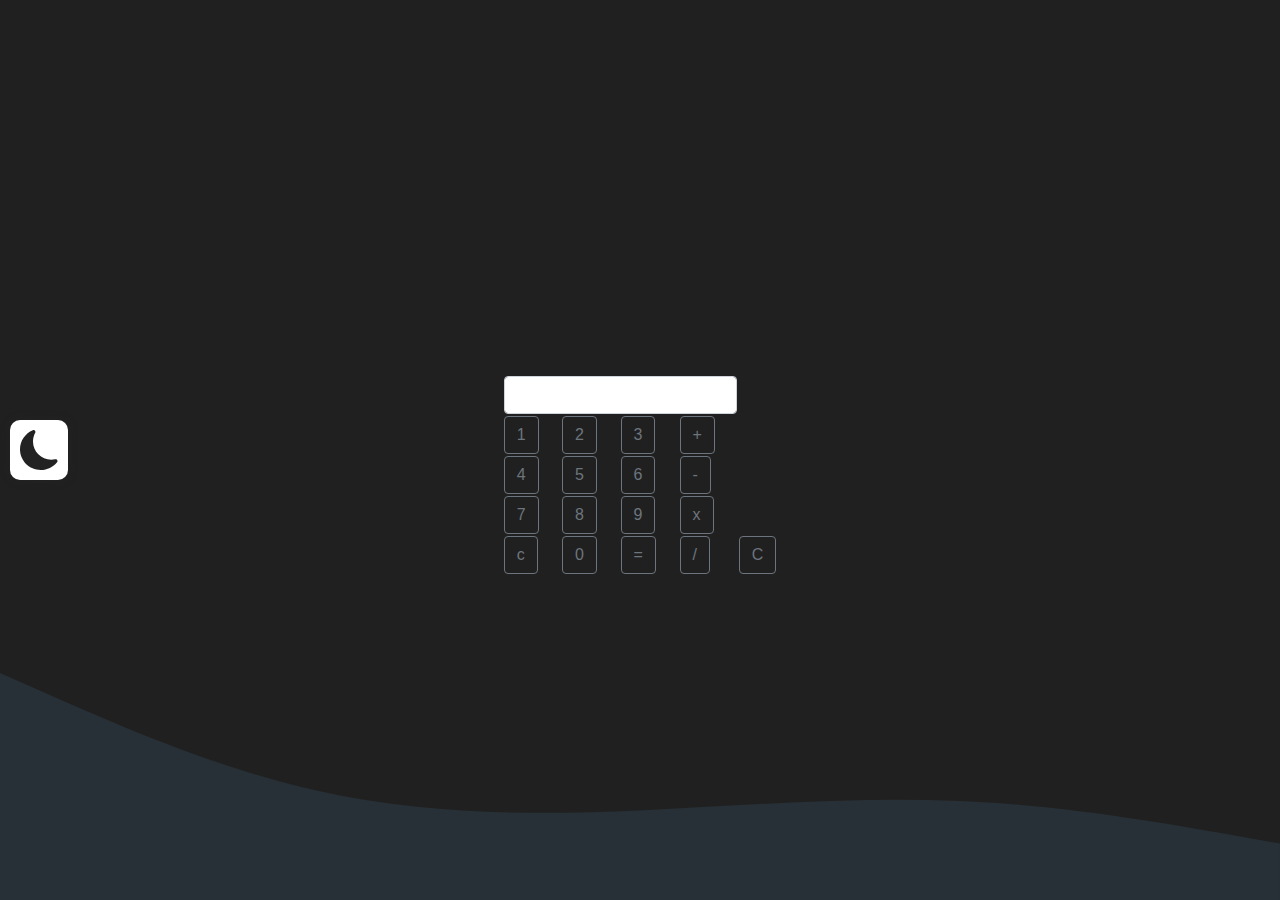
<file: index.html>
<!DOCTYPE html>
<html lang="en">
<head>
    <meta charset="utf-8">
    <!--<meta http-equiv="Cache-Control" content="no-cache">-->
    <title>Calculator</title>
    <link rel="icon" href="./picture/JS.ico">

    <link title="theme" href="#" rel="stylesheet" type="text/css">
    <link href="./css/stylesheets.css" rel="stylesheet" type="text/css">

    <link rel="stylesheet" href="https://maxcdn.bootstrapcdn.com/bootstrap/4.0.0/css/bootstrap.min.css" integrity="sha384-Gn5384xqQ1aoWXA+058RXPxPg6fy4IWvTNh0E263XmFcJlSAwiGgFAW/dAiS6JXm" crossorigin="anonymous">
    <script src="https://maxcdn.bootstrapcdn.com/bootstrap/4.0.0/js/bootstrap.min.js" integrity="sha384-JZR6Spejh4U02d8jOt6vLEHfe/JQGiRRSQQxSfFWpi1MquVdAyjUar5+76PVCmYl" crossorigin="anonymous"></script>

</head>

<body>
    <div class="container ">
        <div class="row h-100 justify-content-center align-items-center">
            <div class="theme">
                <svg class="changeTheme" data-theme="light" width="40" height="40" viewBox="0 0 40 40" fill="none" xmlns="http://www.w3.org/2000/svg" style="display: none;"> <path d="M20 30C22.6522 30 25.1957 28.9464 27.0711 27.0711C28.9464 25.1957 30 22.6522 30 20C30 17.3478 28.9464 14.8043 27.0711 12.9289C25.1957 11.0536 22.6522 10 20 10C17.3478 10 14.8043 11.0536 12.9289 12.9289C11.0536 14.8043 10 17.3478 10 20C10 22.6522 11.0536 25.1957 12.9289 27.0711C14.8043 28.9464 17.3478 30 20 30V30ZM20 0C20.3315 0 20.6495 0.131696 20.8839 0.366117C21.1183 0.600537 21.25 0.918479 21.25 1.25V6.25C21.25 6.58152 21.1183 6.89946 20.8839 7.13388C20.6495 7.3683 20.3315 7.5 20 7.5C19.6685 7.5 19.3505 7.3683 19.1161 7.13388C18.8817 6.89946 18.75 6.58152 18.75 6.25V1.25C18.75 0.918479 18.8817 0.600537 19.1161 0.366117C19.3505 0.131696 19.6685 0 20 0V0ZM20 32.5C20.3315 32.5 20.6495 32.6317 20.8839 32.8661C21.1183 33.1005 21.25 33.4185 21.25 33.75V38.75C21.25 39.0815 21.1183 39.3995 20.8839 39.6339C20.6495 39.8683 20.3315 40 20 40C19.6685 40 19.3505 39.8683 19.1161 39.6339C18.8817 39.3995 18.75 39.0815 18.75 38.75V33.75C18.75 33.4185 18.8817 33.1005 19.1161 32.8661C19.3505 32.6317 19.6685 32.5 20 32.5V32.5ZM40 20C40 20.3315 39.8683 20.6495 39.6339 20.8839C39.3995 21.1183 39.0815 21.25 38.75 21.25H33.75C33.4185 21.25 33.1005 21.1183 32.8661 20.8839C32.6317 20.6495 32.5 20.3315 32.5 20C32.5 19.6685 32.6317 19.3505 32.8661 19.1161C33.1005 18.8817 33.4185 18.75 33.75 18.75H38.75C39.0815 18.75 39.3995 18.8817 39.6339 19.1161C39.8683 19.3505 40 19.6685 40 20ZM7.5 20C7.5 20.3315 7.3683 20.6495 7.13388 20.8839C6.89946 21.1183 6.58152 21.25 6.25 21.25H1.25C0.918479 21.25 0.600537 21.1183 0.366117 20.8839C0.131696 20.6495 0 20.3315 0 20C0 19.6685 0.131696 19.3505 0.366117 19.1161C0.600537 18.8817 0.918479 18.75 1.25 18.75H6.25C6.58152 18.75 6.89946 18.8817 7.13388 19.1161C7.3683 19.3505 7.5 19.6685 7.5 20ZM34.1425 5.8575C34.3768 6.09191 34.5085 6.40979 34.5085 6.74125C34.5085 7.07271 34.3768 7.39059 34.1425 7.625L30.6075 11.1625C30.4913 11.2786 30.3533 11.3706 30.2016 11.4333C30.0498 11.4961 29.8871 11.5283 29.7229 11.5282C29.3912 11.528 29.0731 11.396 28.8387 11.1612C28.7227 11.045 28.6307 10.9071 28.5679 10.7553C28.5052 10.6035 28.4729 10.4409 28.4731 10.2766C28.4733 9.94491 28.6053 9.62689 28.84 9.3925L32.375 5.8575C32.6094 5.62316 32.9273 5.49152 33.2588 5.49152C33.5902 5.49152 33.9081 5.62316 34.1425 5.8575V5.8575ZM11.16 28.84C11.3943 29.0744 11.526 29.3923 11.526 29.7237C11.526 30.0552 11.3943 30.3731 11.16 30.6075L7.625 34.1425C7.38925 34.3702 7.07349 34.4962 6.74575 34.4933C6.418 34.4905 6.10449 34.359 5.87273 34.1273C5.64097 33.8955 5.50951 33.582 5.50666 33.2543C5.50381 32.9265 5.6298 32.6108 5.8575 32.375L9.3925 28.84C9.62691 28.6057 9.94479 28.474 10.2762 28.474C10.6077 28.474 10.9256 28.6057 11.16 28.84V28.84ZM34.1425 34.1425C33.9081 34.3768 33.5902 34.5085 33.2588 34.5085C32.9273 34.5085 32.6094 34.3768 32.375 34.1425L28.84 30.6075C28.6123 30.3717 28.4863 30.056 28.4892 29.7282C28.492 29.4005 28.6235 29.087 28.8552 28.8552C29.087 28.6235 29.4005 28.492 29.7282 28.4892C30.056 28.4863 30.3717 28.6123 30.6075 28.84L34.1425 32.375C34.3768 32.6094 34.5085 32.9273 34.5085 33.2588C34.5085 33.5902 34.3768 33.9081 34.1425 34.1425ZM11.16 11.1625C10.9256 11.3968 10.6077 11.5285 10.2762 11.5285C9.94479 11.5285 9.62691 11.3968 9.3925 11.1625L5.8575 7.625C5.73811 7.50969 5.64288 7.37176 5.57737 7.21926C5.51186 7.06675 5.47738 6.90273 5.47594 6.73675C5.47449 6.57078 5.50612 6.40618 5.56897 6.25256C5.63182 6.09894 5.72464 5.95937 5.84201 5.84201C5.95937 5.72464 6.09894 5.63182 6.25256 5.56897C6.40618 5.50612 6.57078 5.47449 6.73675 5.47594C6.90273 5.47738 7.06675 5.51186 7.21926 5.57737C7.37176 5.64288 7.50969 5.73811 7.625 5.8575L11.16 9.3925C11.2764 9.50861 11.3688 9.64655 11.4318 9.79842C11.4948 9.95028 11.5272 10.1131 11.5272 10.2775C11.5272 10.4419 11.4948 10.6047 11.4318 10.7566C11.3688 10.9084 11.2764 11.0464 11.16 11.1625V11.1625Z" fill="#ffffff"></path></svg>
                <svg class="changeTheme" data-theme="dark" width="38" height="40" viewBox="0 0 38 40" fill="none" xmlns="http://www.w3.org/2000/svg" style="display: block;"> <path d="M15 0.695136C15.244 0.991667 15.3935 1.35457 15.4292 1.73694C15.4648 2.11932 15.385 2.5036 15.2 2.84014C13.7546 5.49382 12.9998 8.46837 13.005 11.4901C13.005 21.5426 21.2 29.6826 31.3 29.6826C32.6175 29.6826 33.9 29.5451 35.1325 29.2826C35.5103 29.2008 35.9039 29.2321 36.264 29.3726C36.6241 29.5131 36.9349 29.7566 37.1575 30.0726C37.3925 30.4013 37.5123 30.7983 37.4983 31.2021C37.4842 31.6058 37.3372 31.9936 37.08 32.3051C35.1192 34.7137 32.6456 36.6544 29.8396 37.9856C27.0335 39.3168 23.9658 40.0051 20.86 40.0001C9.335 40.0001 0 30.7151 0 19.2751C0 10.6651 5.285 3.28014 12.81 0.150136C13.1848 -0.00828447 13.601 -0.0407995 13.9959 0.057475C14.3908 0.15575 14.7431 0.379507 15 0.695136V0.695136Z" fill="#222222"></path></svg>
            </div>

            <div class="results col-5 mx-auto ">
                <div class="text-right pt-5">
                    <p id="result"></p>
                </div>
            </div>
            <div class="col-7 mx-auto">
                    <div class="calc ">
                        <form name="calc">
                            <table class="mx-auto">
                                <tr class="display">
                                    <td colspan="4"><input class="form-control" type="tel" name="input" id="expression"></td>
                                </tr>
                                <tr class="buttons">
                                    <td><input type="button" class="btn btn-outline-secondary" value="1" OnClick="calc.input.value += '1'"></td>
                                    <td><input type="button" class="btn btn-outline-secondary" value="2" OnClick="calc.input.value += '2'"></td>
                                    <td><input type="button" class="btn btn-outline-secondary" value="3" OnClick="calc.input.value += '3'"></td>
                                    <td><input type="button" class="btn btn-outline-secondary" value="+" OnClick="calc.input.value += '+'"></td>
                                </tr>
                                <tr class="buttons">
                                    <td><input type="button" class="btn btn-outline-secondary" value="4" OnClick="calc.input.value += '4'"></td>
                                    <td><input type="button" class="btn btn-outline-secondary" value="5" OnClick="calc.input.value += '5'"></td>
                                    <td><input type="button" class="btn btn-outline-secondary" value="6" OnClick="calc.input.value += '6'"></td>
                                    <td><input type="button" class="btn btn-outline-secondary" value="-" OnClick="calc.input.value += '-'"></td>
                                </tr>
                                <tr class="buttons">
                                    <td><input type="button" class="btn btn-outline-secondary" value="7" OnClick="calc.input.value += '7'"></td>
                                    <td><input type="button" class="btn btn-outline-secondary" value="8" OnClick="calc.input.value += '8'"></td>
                                    <td><input type="button" class="btn btn-outline-secondary" value="9" OnClick="calc.input.value += '9'"></td>
                                    <td><input type="button" class="btn btn-outline-secondary" value="x" OnClick="calc.input.value += '*'"></td>
                                </tr>
                                <tr class="buttons">
                                    <td><input type="reset" class="btn btn-outline-secondary" value="c" OnClick="calc.input.value = ''"></td>
                                    <td><input type="button" class="btn btn-outline-secondary" value="0" OnClick="calc.input.value += '0'"></td>
                                    <td><input type="button" class="btn btn-outline-secondary" value="=" OnClick="calculation()"></td>
                                    <td><input type="button" class="btn btn-outline-secondary" value="/" OnClick="calc.input.value += '/'"></td>
                                    <td><input type="button" class="btn btn-outline-secondary" value="C" OnClick="backspace()"></td>
                                </tr>
                            </table>
                        </form>
                        <br>
                    </div>
            </div>
        </div>
    </div>
   
    <div class="fixed-bottom bg-black">
        <svg class="fixed-bottom bg-black" xmlns="http://www.w3.org/2000/svg" viewBox="0 0 1440 320">
            <path fill="#273036" fill-opacity="1" d="M0,64L60,90.7C120,117,240,171,360,197.3C480,224,600,224,720,218.7C840,213,960,203,1080,208C1200,213,1320,235,1380,245.3L1440,256L1440,320L1380,320C1320,320,1200,320,1080,320C960,320,840,320,720,320C600,320,480,320,360,320C240,320,120,320,60,320L0,320Z"></path>
        </svg>
    </div>

    <script src="./js/calculation.js"></script>
    <script src="./js/themes.js"></script>
    <script src="./messages.js"></script>
</body>
</html>
</file>
<file: css/stylesheets.css>
* {
  box-sizing: border-box;
}

html, body {
  width: 100%;
  height: 100%;
  padding: 0;
  margin: 0;
  z-index: -2;
}

header {
   color: #212529;
}

.header {
    color: #212529;
    position: absolute !important;
    top: 0;
    left: 0;
 }

.theme {
    position: fixed;
    cursor: pointer;
    top: 50%;
    left: 10px;
    transform: translateY(-50%);
    padding: 10px;
    background: #ffffff;
    border-radius: 10px;
    box-shadow: 0 0 10px rgba(39,38,40,0.4);
}

.borders {
    border: 1px solid white;
}

.row {
    display: flex;
    flex-direction: column;
}

.container {
    height: 100%;
}

.results {
    overflow:scroll;
}
.results::-webkit-scrollbar {
    width: 0;
}

.logo {
    height: 55px;
    width: 55px;
    border-radius: 5px;
}

.curve {
    z-index: -1;
}
</file>
